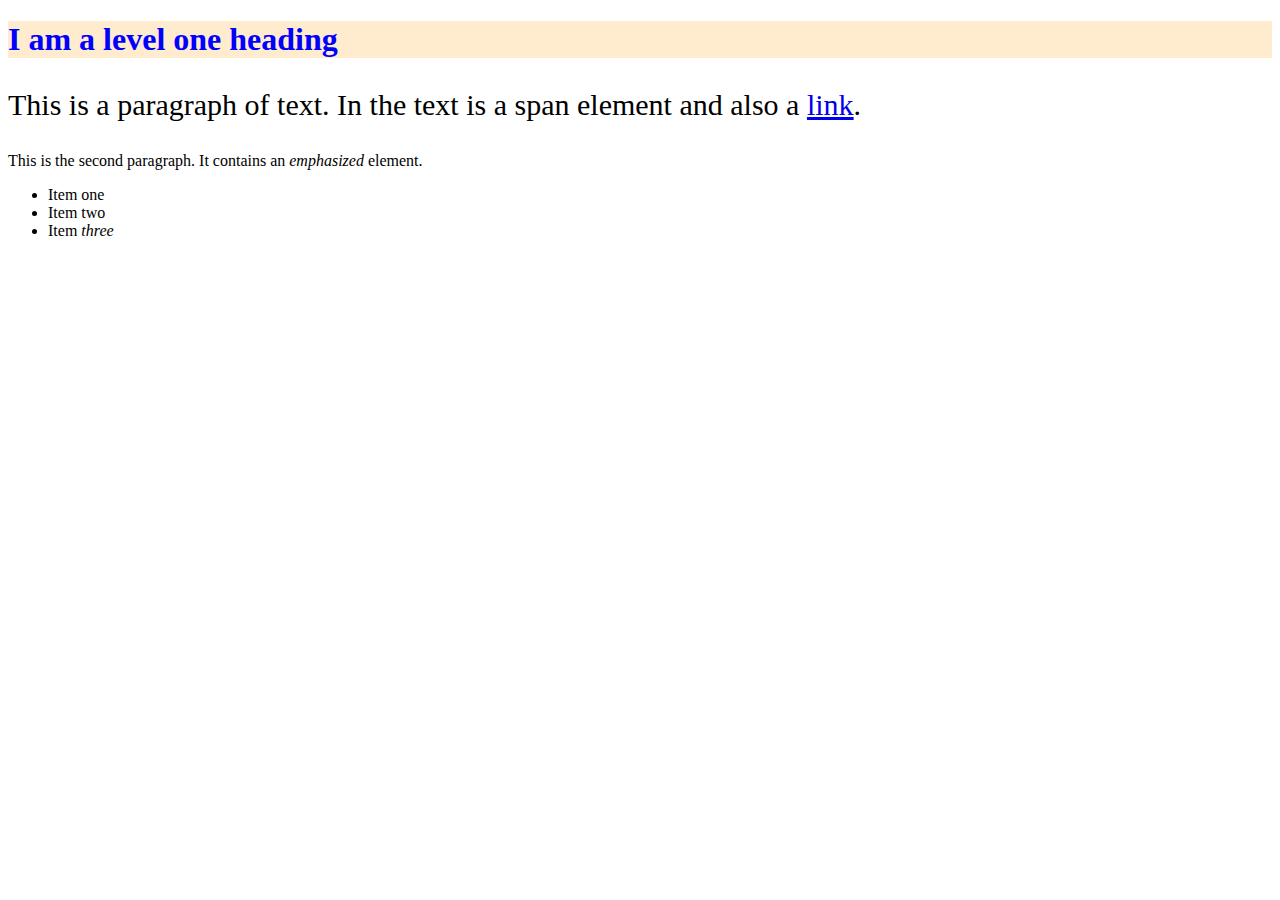
<file: index1.html>
<!DOCTYPE html>
<html lang="en">

<head>
    <meta charset="UTF-8">
    <meta http-equiv="X-UA-Compatible" content="IE=edge">
    <meta name="viewport" content="width=device-width, initial-scale=1.0">
    <title>介紹css</title>
    <link rel="stylesheet" href="index1.css">
</head>

<body>
    <h1>I am a level one heading</h1>

    <p class="first">This is a paragraph of text. In the text is a <span>span element</span>
        and also a <a href="http://example.com">link</a>.</p>

    <p>This is the second paragraph. It contains an <em>emphasized</em> element.</p>

    <ul>
        <li>Item one</li>
        <li>Item two</li>
        <li>Item <em>three</em></li>
    </ul>

</body>
</body>
</file>
<file: index1.css>
h1 {
    color:blue;
    background-color: blanchedalmond;
}

.first {
    font-size: 30px;
}
</file>
